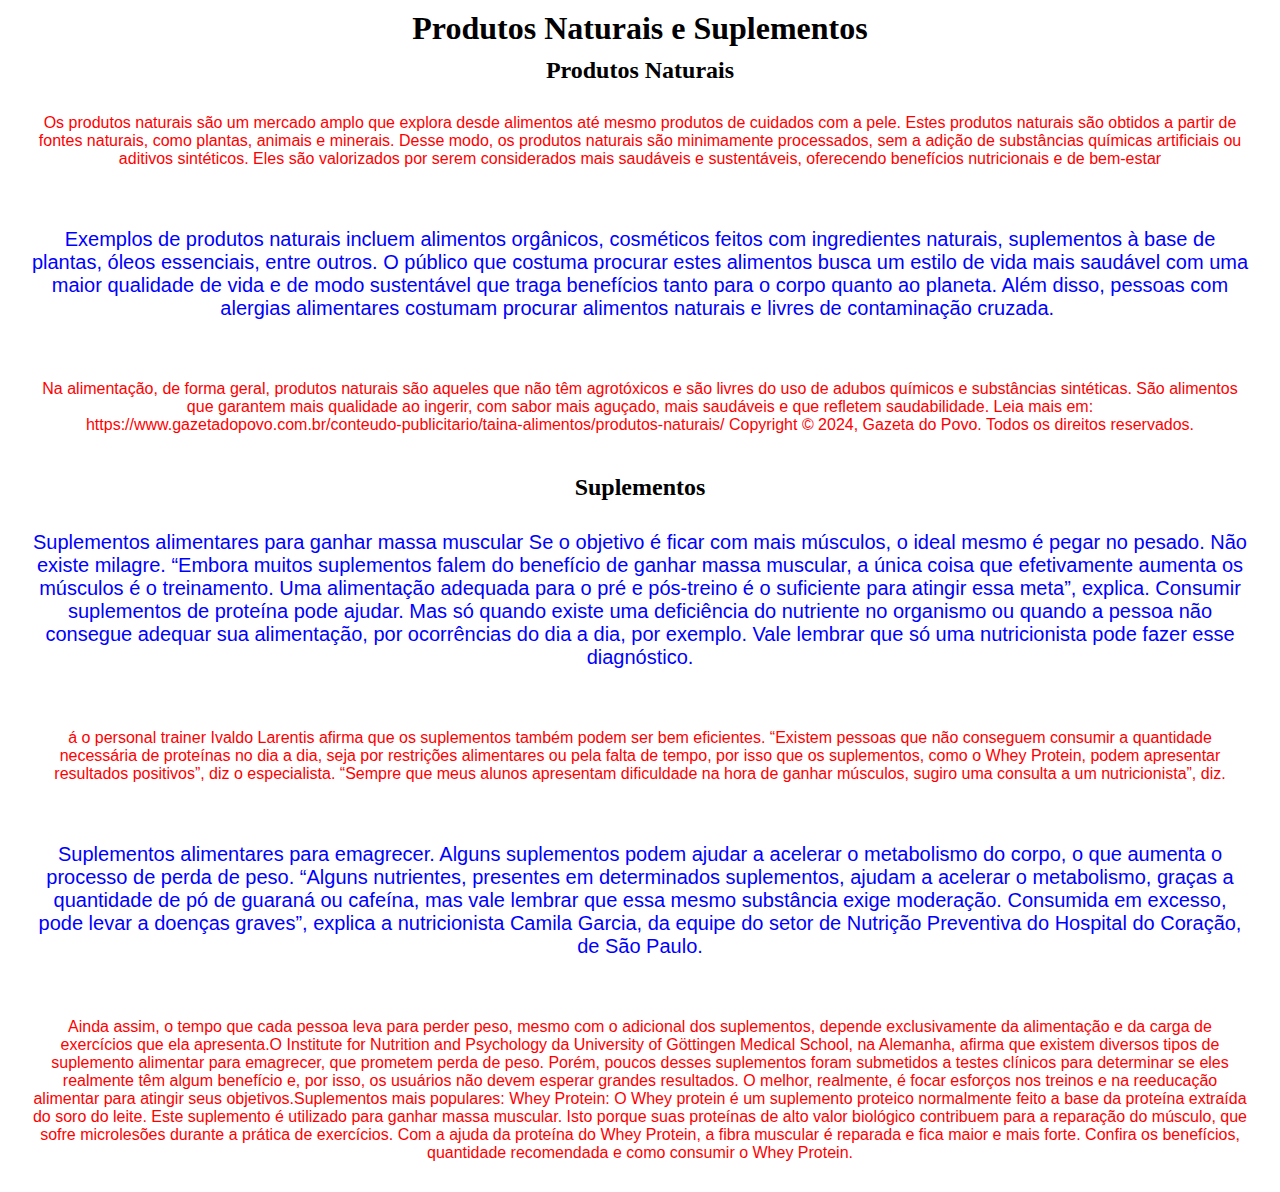
<file: link-interno.html>
<!DOCTYPE html>
<html lang="pt-br">
<head>
    <meta charset="UTF-8">
    <meta name="viewport" content="width=device-width, initial-scale=1.0">
    <link rel="stylesheet" href="./link-interno.css">
    <title>Link interno</title>
</head>
<body>
    <h1>Produtos Naturais e Suplementos</h1>
    <h2>Produtos Naturais</h2>

    <p class="impar">Os produtos naturais são um mercado amplo que explora desde alimentos até mesmo produtos de cuidados com a pele. Estes produtos naturais são obtidos a partir de fontes      naturais, como plantas, animais e minerais. Desse modo, os produtos naturais são minimamente processados, sem a adição de substâncias químicas artificiais ou aditivos sintéticos.   Eles são valorizados por serem considerados mais saudáveis e sustentáveis, oferecendo benefícios nutricionais e de bem-estar</p>

    <p class="par">Exemplos de produtos naturais incluem alimentos orgânicos, cosméticos feitos com ingredientes naturais, suplementos à base de plantas, óleos essenciais, entre outros.
    O público que costuma procurar estes alimentos busca um estilo de vida mais saudável com uma maior qualidade de vida e de modo sustentável que traga benefícios tanto para o corpo quanto ao planeta. Além disso, pessoas com alergias alimentares costumam procurar alimentos naturais e livres de contaminação cruzada. </p> 
        
    <p class="impar">Na alimentação, de forma geral, produtos naturais são aqueles que não têm agrotóxicos e são livres do uso de adubos químicos e substâncias sintéticas. São alimentos que garantem mais qualidade ao ingerir, com sabor mais aguçado, mais saudáveis e que refletem saudabilidade.
    Leia mais em: https://www.gazetadopovo.com.br/conteudo-publicitario/taina-alimentos/produtos-naturais/ 
    Copyright © 2024, Gazeta do Povo. Todos os direitos reservados.</p>

    <h2>Suplementos</h2>

    <p class="par">Suplementos alimentares para ganhar massa muscular
    Se o objetivo é ficar com mais músculos, o ideal mesmo é pegar no pesado. Não existe milagre. “Embora muitos suplementos falem do benefício de ganhar massa muscular, a única coisa que efetivamente aumenta os músculos é o treinamento. Uma alimentação adequada para o pré e pós-treino é o suficiente para atingir essa meta”, explica. Consumir suplementos de proteína pode ajudar. Mas só quando existe uma deficiência do nutriente no organismo ou quando a pessoa não consegue adequar sua alimentação, por ocorrências do dia a dia, por exemplo. Vale lembrar que só uma nutricionista pode fazer esse diagnóstico.</p>
        
    <p class="impar">á o personal trainer Ivaldo Larentis afirma que os suplementos também podem ser bem eficientes. “Existem pessoas que não conseguem consumir a quantidade necessária de proteínas no dia a dia, seja por restrições alimentares ou pela falta de tempo, por isso que os suplementos, como o Whey Protein, podem apresentar resultados positivos”, diz o especialista. “Sempre que meus alunos apresentam dificuldade na hora de ganhar músculos, sugiro uma consulta a um nutricionista”, diz.</p>
        
    <p class="par">Suplementos alimentares para emagrecer. Alguns suplementos podem ajudar a acelerar o metabolismo do corpo, o que aumenta o processo de perda de peso. “Alguns nutrientes, presentes em determinados suplementos, ajudam a acelerar o metabolismo, graças a quantidade de pó de guaraná ou cafeína, mas vale lembrar que essa mesmo substância exige moderação. Consumida em excesso, pode levar a doenças graves”, explica a nutricionista Camila Garcia, da equipe do setor de Nutrição Preventiva do Hospital do Coração, de São Paulo.</p>
        
    <p class="impar">Ainda assim, o tempo que cada pessoa leva para perder peso, mesmo com o adicional dos suplementos, depende exclusivamente da alimentação e da carga de exercícios que ela apresenta.O Institute for Nutrition and Psychology da University of Göttingen Medical School, na Alemanha, afirma que existem diversos tipos de suplemento alimentar para emagrecer, que prometem perda de peso. Porém, poucos desses suplementos foram submetidos a testes clínicos para determinar se eles realmente têm algum benefício e, por isso, os usuários não devem esperar grandes resultados. O melhor, realmente, é focar esforços nos treinos e na reeducação alimentar para atingir seus objetivos.Suplementos mais populares:
    Whey Protein: O Whey protein é um suplemento proteico normalmente feito a base da proteína extraída do soro do leite. Este suplemento é utilizado para ganhar massa muscular. Isto porque suas proteínas de alto valor biológico contribuem para a reparação do músculo, que sofre microlesões durante a prática de exercícios. Com a ajuda da proteína do Whey Protein, a fibra muscular é reparada e fica maior e mais forte. Confira os benefícios, quantidade recomendada e como consumir o Whey Protein.</p>
</body>
</html>
</file>
<file: link-interno.css>
*{
    margin: 0;
    padding: 0;
    box-sizing: border-box;
}

body{
    display: flex;
    flex-direction: column;
    justify-content: center;
    text-align: center;
}

.impar, .par{
    margin: 30px;
}

h1,h2{
    margin-top: 10px;
}

.impar{
    font-size: 16px;
    font-family: Arial, Helvetica, sans-serif;
    color: red;
}

.par{
    font-size: 20px;
    font-family: Verdana, Geneva, Tahoma, sans-serif;
    color: blue;
}
</file>
